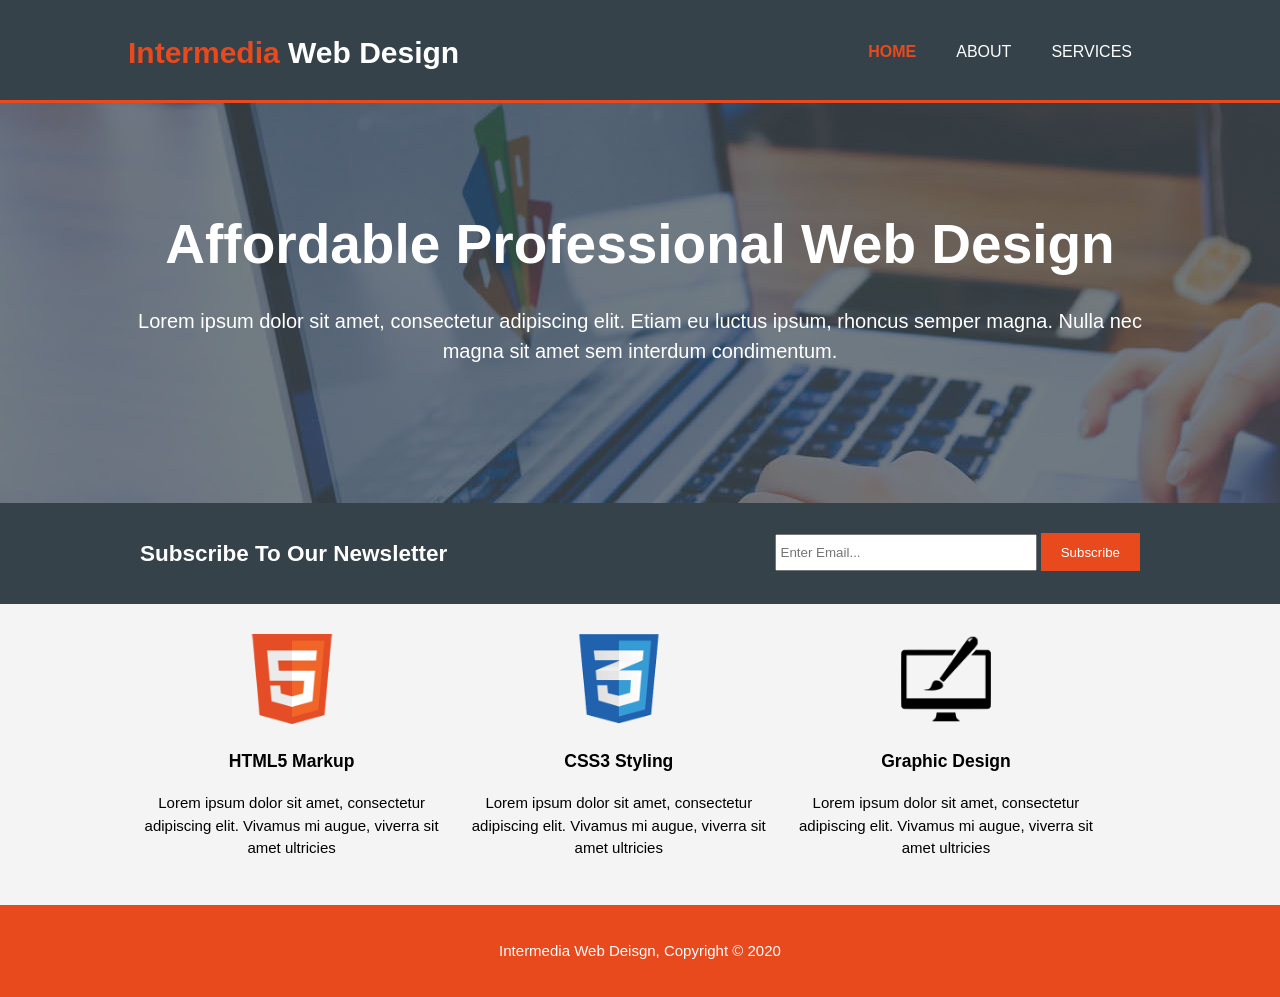
<file: Frontend Web Design/1. Membuat Website Sederhana dengan CSS/index.html>
<!DOCTYPE html>
<html>
  <head>
    <meta charset="utf-8">
    <meta name="viewport" content="width=device-width">
    <meta name="description" content="Affordable and professional web design">
	  <meta name="keywords" content="web design, affordable web design, professional web design">
  	<meta name="author" content="Intermedia">
    <title>Intermedia Web Design | Welcome</title>
    <link rel="stylesheet" href="./css/style.css">
  </head>
  <body>
    <header>
      <div class="container">
        <div id="branding">
          <h1><span class="highlight">Intermedia</span> Web Design</h1>
        </div>
        <nav>
          <ul>
            <li class="current"><a href="index.html">Home</a></li>
            <li><a href="about.html">About</a></li>
            <li><a href="services.html">Services</a></li>
          </ul>
        </nav>
      </div>
    </header>

    <section id="showcase">
      <div class="container">
        <h1>Affordable Professional Web Design</h1>
        <p>Lorem ipsum dolor sit amet, consectetur adipiscing elit. Etiam eu luctus ipsum, rhoncus semper magna. Nulla nec magna sit amet sem interdum condimentum.</p>
      </div>
    </section>

    <section id="newsletter">
      <div class="container">
        <h1>Subscribe To Our Newsletter</h1>
        <form>
          <input type="email" placeholder="Enter Email...">
          <button type="submit" class="button_1">Subscribe</button>
        </form>
      </div>
    </section>

    <section id="boxes">
      <div class="container">
        <div class="box">
          <img src="./img/logo_html.png">
          <h3>HTML5 Markup</h3>
          <p>Lorem ipsum dolor sit amet, consectetur adipiscing elit. Vivamus mi augue, viverra sit amet ultricies</p>
        </div>
        <div class="box">
          <img src="./img/logo_css.png">
          <h3>CSS3 Styling</h3>
          <p>Lorem ipsum dolor sit amet, consectetur adipiscing elit. Vivamus mi augue, viverra sit amet ultricies</p>
        </div>
        <div class="box">
          <img src="./img/logo_brush.png">
          <h3>Graphic Design</h3>
          <p>Lorem ipsum dolor sit amet, consectetur adipiscing elit. Vivamus mi augue, viverra sit amet ultricies</p>
        </div>
      </div>
    </section>

    <footer>
      <p>Intermedia Web Deisgn, Copyright &copy; 2020</p>
    </footer>
  </body>
</html>
</file>
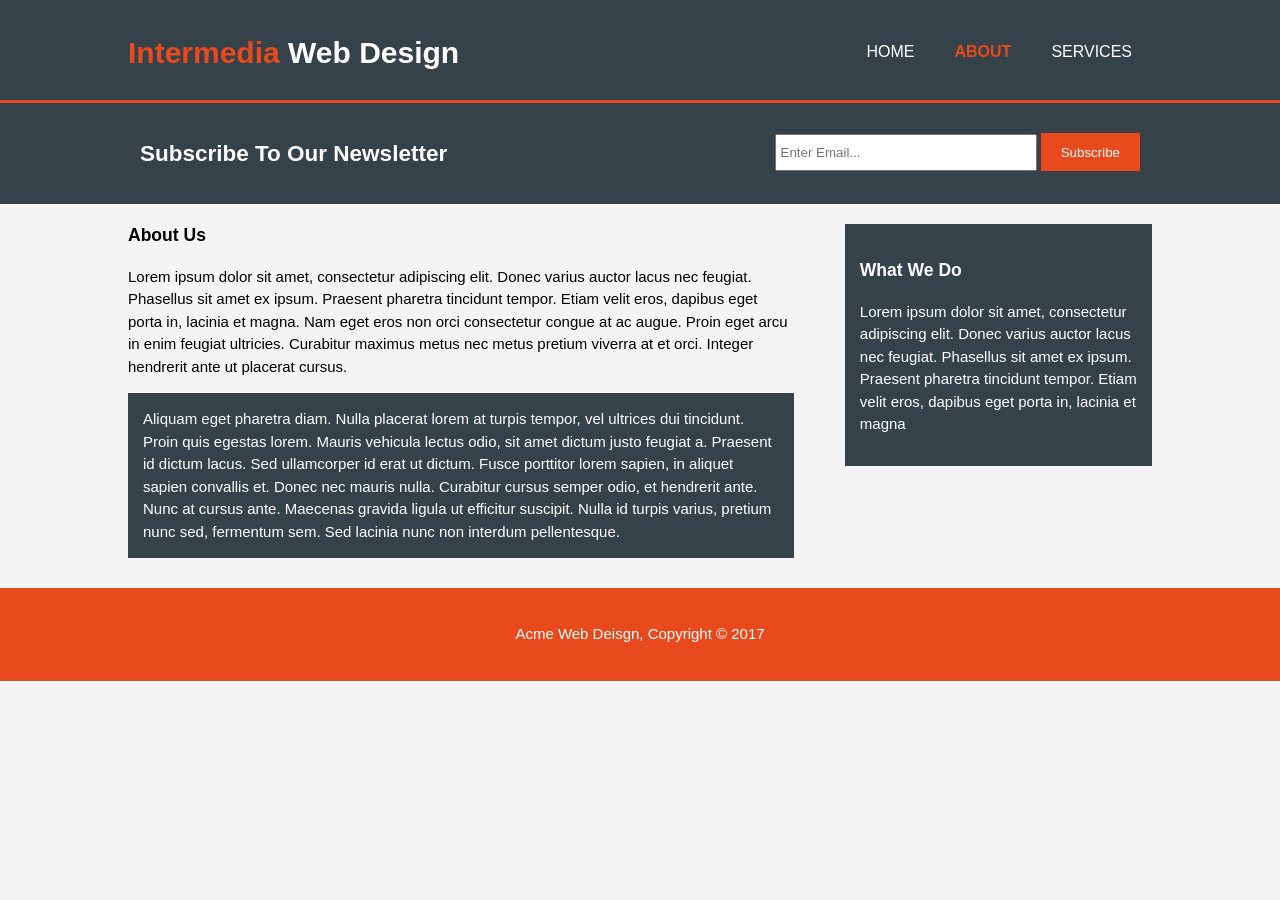
<file: Frontend Web Design/1. Membuat Website Sederhana dengan CSS/about.html>
<!DOCTYPE html>
<html>
  <head>
    <meta charset="utf-8">
    <meta name="viewport" content="width=device-width">
    <meta name="description" content="Affordable and professional web design">
	  <meta name="keywords" content="web design, affordable web design, professional web design">
  	<meta name="author" content="Brad Traversy">
    <title>Intermedia Web Design | About</title>
    <link rel="stylesheet" href="./css/style.css">
  </head>
  <body>
    <header>
      <div class="container">
        <div id="branding">
          <h1><span class="highlight">Intermedia</span> Web Design</h1>
        </div>
        <nav>
          <ul>
            <li><a href="index.html">Home</a></li>
            <li class="current"><a href="about.html">About</a></li>
            <li><a href="services.html">Services</a></li>
          </ul>
        </nav>
      </div>
    </header>

    <section id="newsletter">
      <div class="container">
        <h1>Subscribe To Our Newsletter</h1>
        <form>
          <input type="email" placeholder="Enter Email...">
          <button type="submit" class="button_1">Subscribe</button>
        </form>
      </div>
    </section>

    <section id="main">
      <div class="container">
        <article id="main-col">
          <h1 class="page-title">About Us</h1>
          <p>
            Lorem ipsum dolor sit amet, consectetur adipiscing elit. Donec varius auctor lacus nec feugiat. Phasellus sit amet ex ipsum. Praesent pharetra tincidunt tempor. Etiam velit eros, dapibus eget porta in, lacinia et magna. Nam eget eros non orci consectetur congue at ac augue. Proin eget arcu in enim feugiat ultricies. Curabitur maximus metus nec metus pretium viverra at et orci. Integer hendrerit ante ut placerat cursus.
          </p>
          <p class="dark">
Aliquam eget pharetra diam. Nulla placerat lorem at turpis tempor, vel ultrices dui tincidunt. Proin quis egestas lorem. Mauris vehicula lectus odio, sit amet dictum justo feugiat a. Praesent id dictum lacus. Sed ullamcorper id erat ut dictum. Fusce porttitor lorem sapien, in aliquet sapien convallis et. Donec nec mauris nulla. Curabitur cursus semper odio, et hendrerit ante. Nunc at cursus ante. Maecenas gravida ligula ut efficitur suscipit. Nulla id turpis varius, pretium nunc sed, fermentum sem. Sed lacinia nunc non interdum pellentesque.
          </p>
        </article>

        <aside id="sidebar">
          <div class="dark">
            <h3>What We Do</h3>
            <p>Lorem ipsum dolor sit amet, consectetur adipiscing elit. Donec varius auctor lacus nec feugiat. Phasellus sit amet ex ipsum. Praesent pharetra tincidunt tempor. Etiam velit eros, dapibus eget porta in, lacinia et magna</p>
          </div>
        </aside>
      </div>
    </section>

    <footer>
      <p>Acme Web Deisgn, Copyright &copy; 2017</p>
    </footer>
  </body>
</html>
</file>
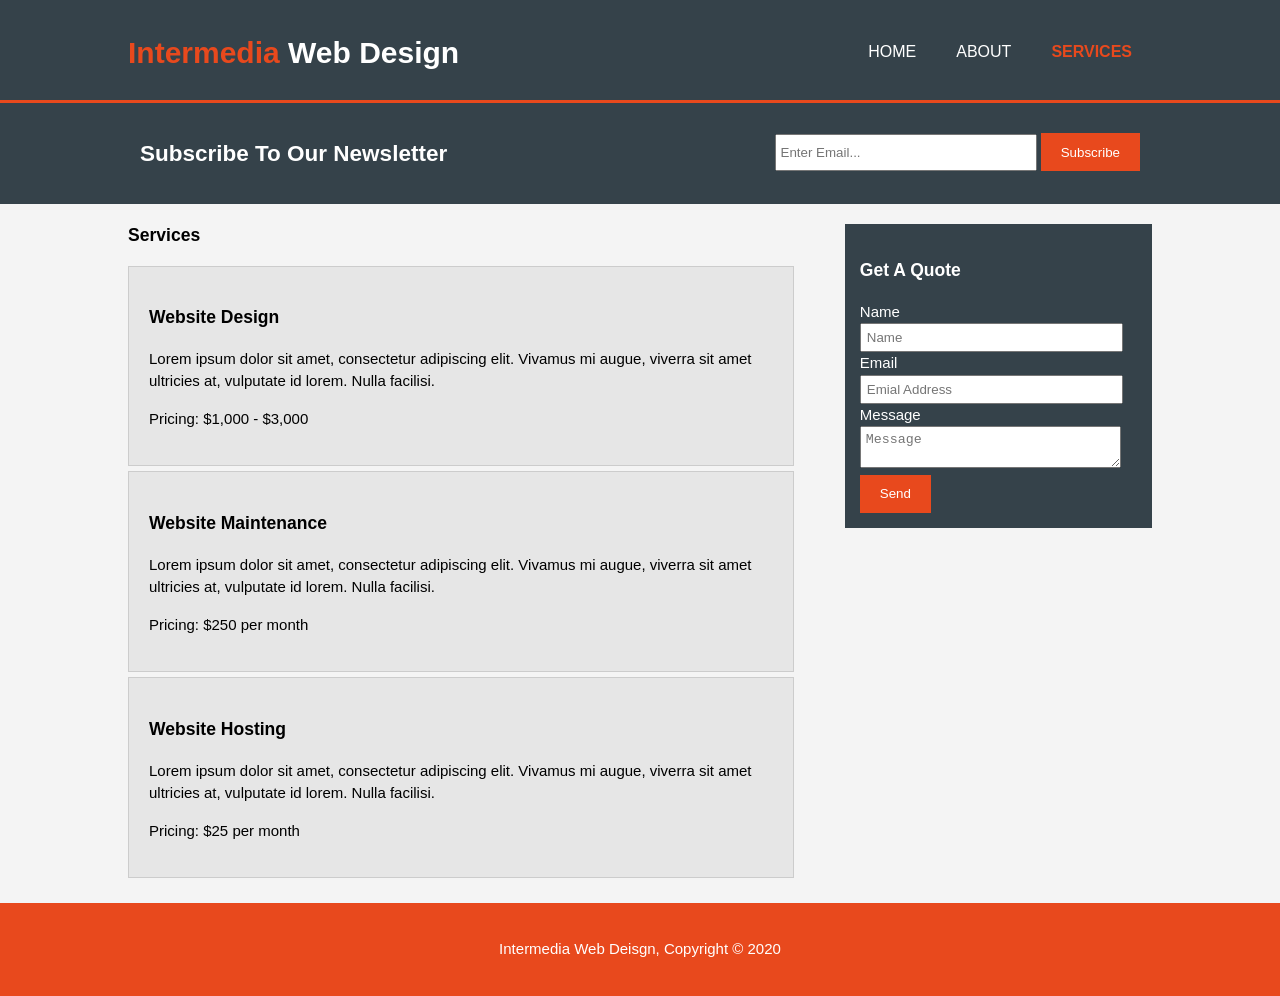
<file: Frontend Web Design/1. Membuat Website Sederhana dengan CSS/services.html>
<!DOCTYPE html>
<html>
  <head>
    <meta charset="utf-8">
    <meta name="viewport" content="width=device-width">
    <meta name="description" content="Affordable and professional web design">
	  <meta name="keywords" content="web design, affordable web design, professional web design">
  	<meta name="author" content="Brad Traversy">
    <title>Intermedia Web Design | Services</title>
    <link rel="stylesheet" href="./css/style.css">
  </head>
  <body>
    <header>
      <div class="container">
        <div id="branding">
          <h1><span class="highlight">Intermedia</span> Web Design</h1>
        </div>
        <nav>
          <ul>
            <li><a href="index.html">Home</a></li>
            <li><a href="about.html">About</a></li>
            <li class="current"><a href="services.html">Services</a></li>
          </ul>
        </nav>
      </div>
    </header>

    <section id="newsletter">
      <div class="container">
        <h1>Subscribe To Our Newsletter</h1>
        <form>
          <input type="email" placeholder="Enter Email...">
          <button type="submit" class="button_1">Subscribe</button>
        </form>
      </div>
    </section>

    <section id="main">
      <div class="container">
        <article id="main-col">
          <h1 class="page-title">Services</h1>
          <ul id="services">
            <li>
              <h3>Website Design</h3>
              <p>Lorem ipsum dolor sit amet, consectetur adipiscing elit. Vivamus mi augue, viverra sit amet ultricies at, vulputate id lorem. Nulla facilisi.</p>
						  <p>Pricing: $1,000 - $3,000</p>
            </li>
            <li>
              <h3>Website Maintenance</h3>
              <p>Lorem ipsum dolor sit amet, consectetur adipiscing elit. Vivamus mi augue, viverra sit amet ultricies at, vulputate id lorem. Nulla facilisi.</p>
						  <p>Pricing: $250 per month</p>
            </li>
            <li>
              <h3>Website Hosting</h3>
              <p>Lorem ipsum dolor sit amet, consectetur adipiscing elit. Vivamus mi augue, viverra sit amet ultricies at, vulputate id lorem. Nulla facilisi.</p>
						  <p>Pricing: $25 per month</p>
            </li>
          </ul>
        </article>

        <aside id="sidebar">
          <div class="dark">
            <h3>Get A Quote</h3>
            <form class="quote">
  						<div>
  							<label>Name</label><br>
  							<input type="text" placeholder="Name">
  						</div>
  						<div>
  							<label>Email</label><br>
  							<input type="email" placeholder="Emial Address">
  						</div>
  						<div>
  							<label>Message</label><br>
  							<textarea placeholder="Message"></textarea>
  						</div>
  						<button class="button_1" type="submit">Send</button>
					</form>
          </div>
        </aside>
      </div>
    </section>

    <footer>
      <p>Intermedia Web Deisgn, Copyright &copy; 2020</p>
    </footer>
  </body>
</html>
</file>
<file: Frontend Web Design/1. Membuat Website Sederhana dengan CSS/css/style.css>
body{
  font: 15px/1.5 Arial,sans-serif;
  padding:0;
  margin:0;
  background-color:#f4f4f4;
}

/* Global */
.container{
  width:80%;
  margin:auto;
  overflow:hidden;
}

ul{
  margin:0;
  padding:0;
}

.button_1{
  height:38px;
  background:#e8491d;
  border:0;
  padding-left: 20px;
  padding-right:20px;
  color:#ffffff;
}

.dark{
  padding:15px;
  background:#35424a;
  color:#ffffff;
  margin-top:10px;
  margin-bottom:10px;
}

/* Header **/
header{
  background:#35424a;
  color:#ffffff;
  padding-top:30px;
  min-height:70px;
  border-bottom:#e8491d 3px solid;
}

header a{
  color:#ffffff;
  text-decoration:none;
  text-transform: uppercase;
  font-size:16px;
}

header li{
  float:left;
  display:inline;
  padding: 0 20px 0 20px;
}

header #branding{
  float:left;
}

header #branding h1{
  margin:0;
}

header nav{
  float:right;
  margin-top:10px;
}

header .highlight, header .current a{
  color:#e8491d;
  font-weight:bold;
}

header a:hover{
  color:#cccccc;
  font-weight:bold;
}

/* Showcase */
#showcase{
  min-height:400px;
  background:url('../img/showcase.jpg') no-repeat 0 -400px;
  text-align:center;
  color:#ffffff;
}

#showcase h1{
  margin-top:100px;
  font-size:55px;
  margin-bottom:10px;
}

#showcase p{
  font-size:20px;
}

/* Newsletter */
#newsletter{
  padding:15px;
  color:#ffffff;
  background:#35424a
}

#newsletter h1{
  float:left;
}

#newsletter form {
  float:right;
  margin-top:15px;
}

#newsletter input[type="email"]{
  padding:4px;
  height:25px;
  width:250px;
}

/* Boxes */
#boxes{
  margin-top:20px;
}

#boxes .box{
  float:left;
  text-align: center;
  width:30%;
  padding:10px;
}

#boxes .box img{
  width:90px;
}

/* Sidebar */
aside#sidebar{
  float:right;
  width:30%;
  margin-top:10px;
}

aside#sidebar .quote input, aside#sidebar .quote textarea{
  width:90%;
  padding:5px;
}

/* Main-col */
article#main-col{
  float:left;
  width:65%;
}

/* Services */
ul#services li{
  list-style: none;
  padding:20px;
  border: #cccccc solid 1px;
  margin-bottom:5px;
  background:#e6e6e6;
}

footer{
  padding:20px;
  margin-top:20px;
  color:#ffffff;
  background-color:#e8491d;
  text-align: center;
}

/* Media Queries */
@media(max-width: 768px){
  header #branding,
  header nav,
  header nav li,
  #newsletter h1,
  #newsletter form,
  #boxes .box,
  article#main-col,
  aside#sidebar{
    float:none;
    text-align:center;
    width:100%;
  }

  header{
    padding-bottom:20px;
  }

  #showcase h1{
    margin-top:40px;
  }

  #newsletter button, .quote button{
    display:block;
    width:100%;
  }

  #newsletter form input[type="email"], .quote input, .quote textarea{
    width:100%;
    margin-bottom:5px;
  }
}
</file>
